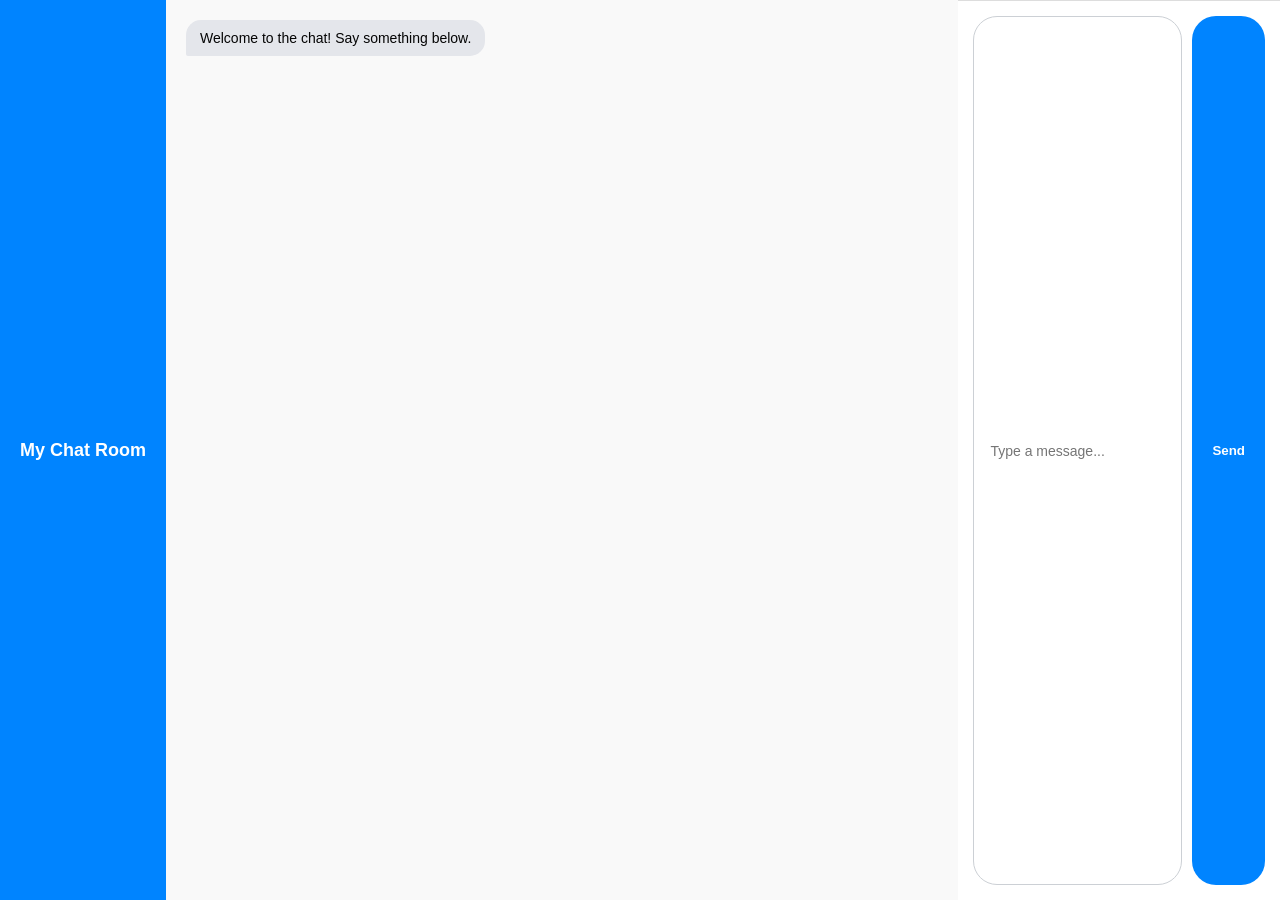
<file: gemini-code-1788475371861.html>
<!DOCTYPE html>
<html lang="en">
<head>
    <meta charset="UTF-8">
    <meta name="viewport" content="width=device-width, initial-scale=1.0">
    <title>Simple Chat Website</title>
    <link rel="stylesheet" href="style.css">
</head>
<body>

    <div class="chat-container">
        <!-- Chat Header -->
        <div class="chat-header">
            <h2>My Chat Room</h2>
        </div>

        <!-- Chat Messages Area -->
        <div id="chat-window" class="chat-window">
            <div class="message incoming">
                <span class="text">Welcome to the chat! Say something below.</span>
            </div>
        </div>

        <!-- Message Input Form -->
        <form id="chat-form" class="chat-form">
            <input type="text" id="message-input" placeholder="Type a message..." autocomplete="off" required>
            <button type="submit">Send</button>
        </form>
    </div>

    <!-- JavaScript to make it interactive -->
    <script>
        const chatForm = document.getElementById('chat-form');
        const messageInput = document.getElementById('message-input');
        const chatWindow = document.getElementById('chat-window');

        chatForm.addEventListener('submit', function(e) {
            e.preventDefault(); // Stop page from refreshing

            const messageText = messageInput.value.trim();
            if (messageText === '') return;

            // Create message element for the user
            const messageDiv = document.createElement('div');
            messageDiv.classList.add('message', 'outgoing');
            messageDiv.innerHTML = `<span class="text">${escapeHtml(messageText)}</span>`;

            // Add message to chat window
            chatWindow.appendChild(messageDiv);

            // Clear input and scroll to the bottom
            messageInput.value = '';
            chatWindow.scrollTop = chatWindow.scrollHeight;
        });

        // Simple security helper to prevent HTML injection
        function escapeHtml(text) {
            const map = {
                '&': '&amp;',
                '<': '&lt;',
                '>': '&gt;',
                '"': '&quot;',
                "'": '&#039;'
            };
            return text.replace(/[&<>"']/g, function(m) { return map[m]; });
        }
    </script>
</body>
</html>
</file>
<file: style.css>
/* General Reset */
* {
    box-sizing: border-box;
    margin: 0;
    padding: 0;
    font-family: Arial, sans-serif;
}

body {
    background-color: #f0f2f5;
    display: flex;
    justify-content: center;
    align-items: center;
    height: 100vh;
    width: 100vw;
    overflow: hidden;
}

/* Authentication Screen Box */
.auth-container {
    width: 100%;
    max-width: 380px;
    background: #ffffff;
    padding: 30px;
    border-radius: 10px;
    box-shadow: 0 4px 12px rgba(0, 0, 0, 0.1);
    text-align: center;
}

.auth-box h2 {
    color: #0084ff;
    margin-bottom: 5px;
}

.auth-box p {
    color: #666;
    font-size: 14px;
    margin-bottom: 20px;
}

#auth-form {
    display: flex;
    flex-direction: column;
    gap: 12px;
}

#auth-form input {
    padding: 12px;
    border: 1px solid #ccd0d5;
    border-radius: 6px;
    font-size: 14px;
    outline: none;
}

#auth-form input:focus {
    border-color: #0084ff;
}

#auth-submit-btn {
    background-color: #0084ff;
    color: white;
    border: none;
    padding: 12px;
    border-radius: 6px;
    cursor: pointer;
    font-weight: bold;
    font-size: 15px;
}

#auth-submit-btn:hover {
    background-color: #006dd6;
}

.auth-error {
    color: #ff3b30;
    font-size: 13px;
    margin-top: 10px;
    min-height: 16px;
}

.text-btn {
    background: none;
    border: none;
    color: #0084ff;
    cursor: pointer;
    font-size: 13px;
    margin-top: 15px;
}

.text-btn:hover {
    text-decoration: underline;
}

/* Full-Screen Chat Layout Container */
.chat-container {
    width: 100vw;
    height: 100vh;
    background: #ffffff;
    display: flex;
    flex-direction: row;
    overflow: hidden;
}

/* Left Main Chat Side */
.chat-main {
    flex: 1;
    display: flex;
    flex-direction: column;
    height: 100%;
    border-right: 1px solid #ddd;
}

/* Header Styling */
.chat-header {
    background-color: #0084ff;
    color: white;
    padding: 15px 20px;
    display: flex;
    justify-content: space-between;
    align-items: center;
}

.chat-header h2 {
    font-size: 18px;
}

.logout-btn {
    background: rgba(255, 255, 255, 0.2);
    color: white;
    border: none;
    padding: 6px 12px;
    border-radius: 4px;
    cursor: pointer;
    font-size: 13px;
}

.logout-btn:hover {
    background: rgba(255, 255, 255, 0.3);
}

/* Messages Scroll Area */
.chat-window {
    flex: 1;
    padding: 20px;
    overflow-y: auto;
    display: flex;
    flex-direction: column;
    gap: 12px;
    background-color: #f9f9f9;
}

/* Individual Message Bubbles */
.message {
    max-width: 65%;
    padding: 10px 14px;
    border-radius: 15px;
    font-size: 14px;
    word-wrap: break-word;
}

.sender-name {
    display: block;
    font-size: 11px;
    font-weight: bold;
    color: #555;
    margin-bottom: 3px;
}

.message.incoming {
    background-color: #e4e6eb;
    color: #050505;
    align-self: flex-start;
    border-bottom-left-radius: 2px;
}

.message.outgoing {
    background-color: #0084ff;
    color: white;
    align-self: flex-end;
    border-bottom-right-radius: 2px;
}

/* Input Form Area */
.chat-form {
    display: flex;
    padding: 15px;
    background-color: #ffffff;
    border-top: 1px solid #ddd;
}

.chat-form input {
    flex: 1;
    padding: 12px 16px;
    border: 1px solid #ccd0d5;
    border-radius: 24px;
    outline: none;
    font-size: 14px;
}

.chat-form input:focus {
    border-color: #0084ff;
}

.chat-form button {
    background-color: #0084ff;
    color: white;
    border: none;
    padding: 0 20px;
    margin-left: 10px;
    border-radius: 24px;
    cursor: pointer;
    font-weight: bold;
    transition: background 0.2s;
}

.chat-form button:hover {
    background-color: #006dd6;
}

/* Right Side: Online Panel */
.online-panel {
    width: 260px;
    background-color: #ffffff;
    display: flex;
    flex-direction: column;
    border-left: 1px solid #eaeaea;
}

.online-panel h3 {
    padding: 20px 15px 15px 15px;
    font-size: 16px;
    color: #333;
    border-bottom: 1px solid #eaeaea;
}

#online-users-list {
    list-style: none;
    padding: 15px;
    overflow-y: auto;
    flex: 1;
    display: flex;
    flex-direction: column;
    gap: 10px;
}

#online-users-list li {
    display: flex;
    align-items: center;
    gap: 8px;
    font-size: 14px;
    color: #333;
}

.status-dot {
    width: 8px;
    height: 8px;
    background-color: #31a24c;
    border-radius: 50%;
}
</file>
